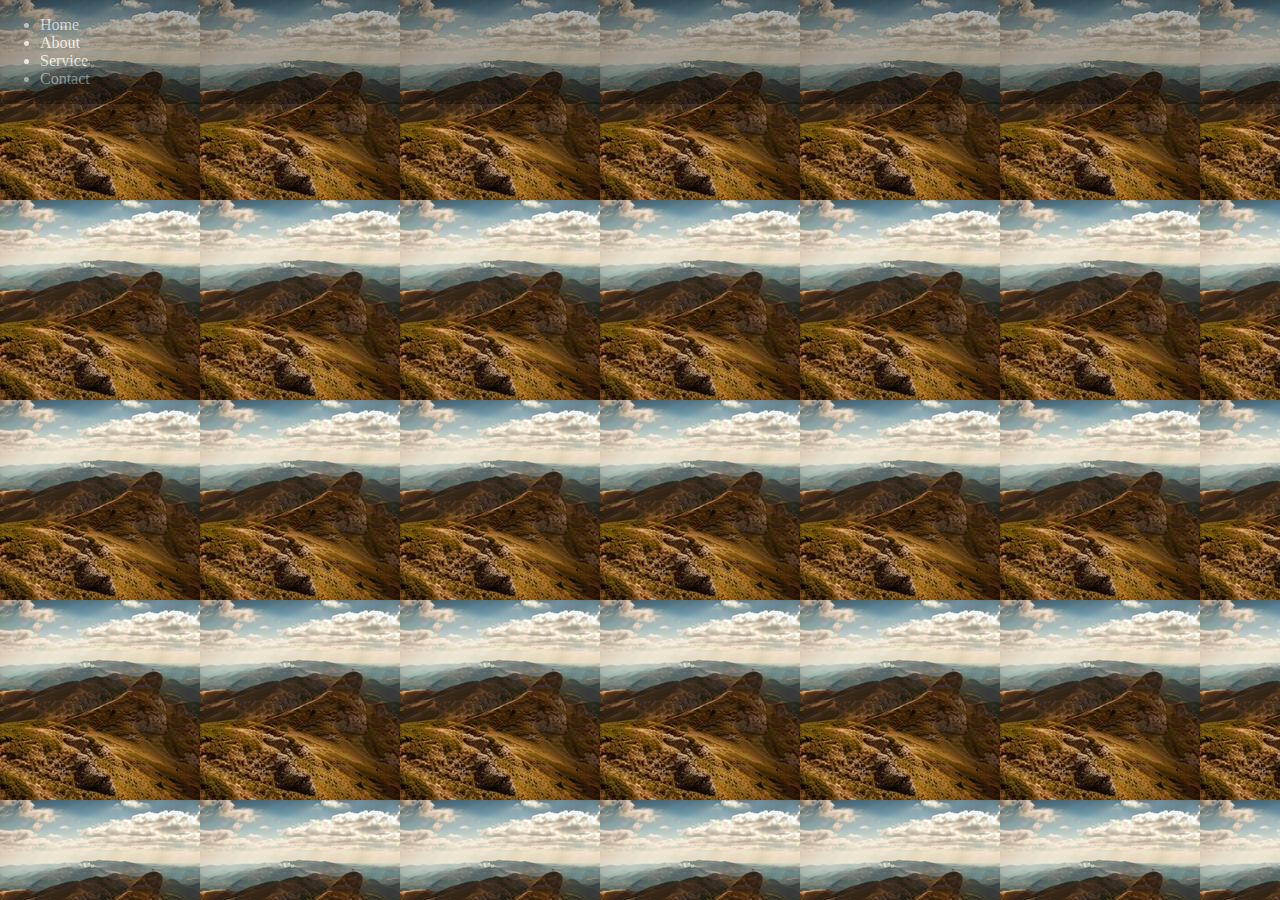
<file: index.html>
<!DOCTYPE html>
<html lang="en">
<head>
    <meta charset="UTF-8">
    <meta name="viewport" content="width=device-width, initial-scale=1.0">
    <title>Document</title>
    <link rel="stylesheet" href="assets/css/style.css">
</head>
<body>
    <header>
        <nav>
            <ul>
                <li>Home</li>
                <li>About</li>
                <li>Service</li>
                <li>Contact</li>
            </ul>
        </nav>
    </header>
    
</body>
</html>
</file>
<file: assets/css/style.css>
body{
    margin:0;
   
    background-image: url(/assets/img/484-200x200.jpg);
    background-position: cover ;
    background-repeat: repeat;
}

nav ul{

    display: inline-block;
    text-decoration: none;
    

} 
nav{
    position: relative;
    background-color: black;
    color: white;
    opacity: 0.3;
}
</file>
